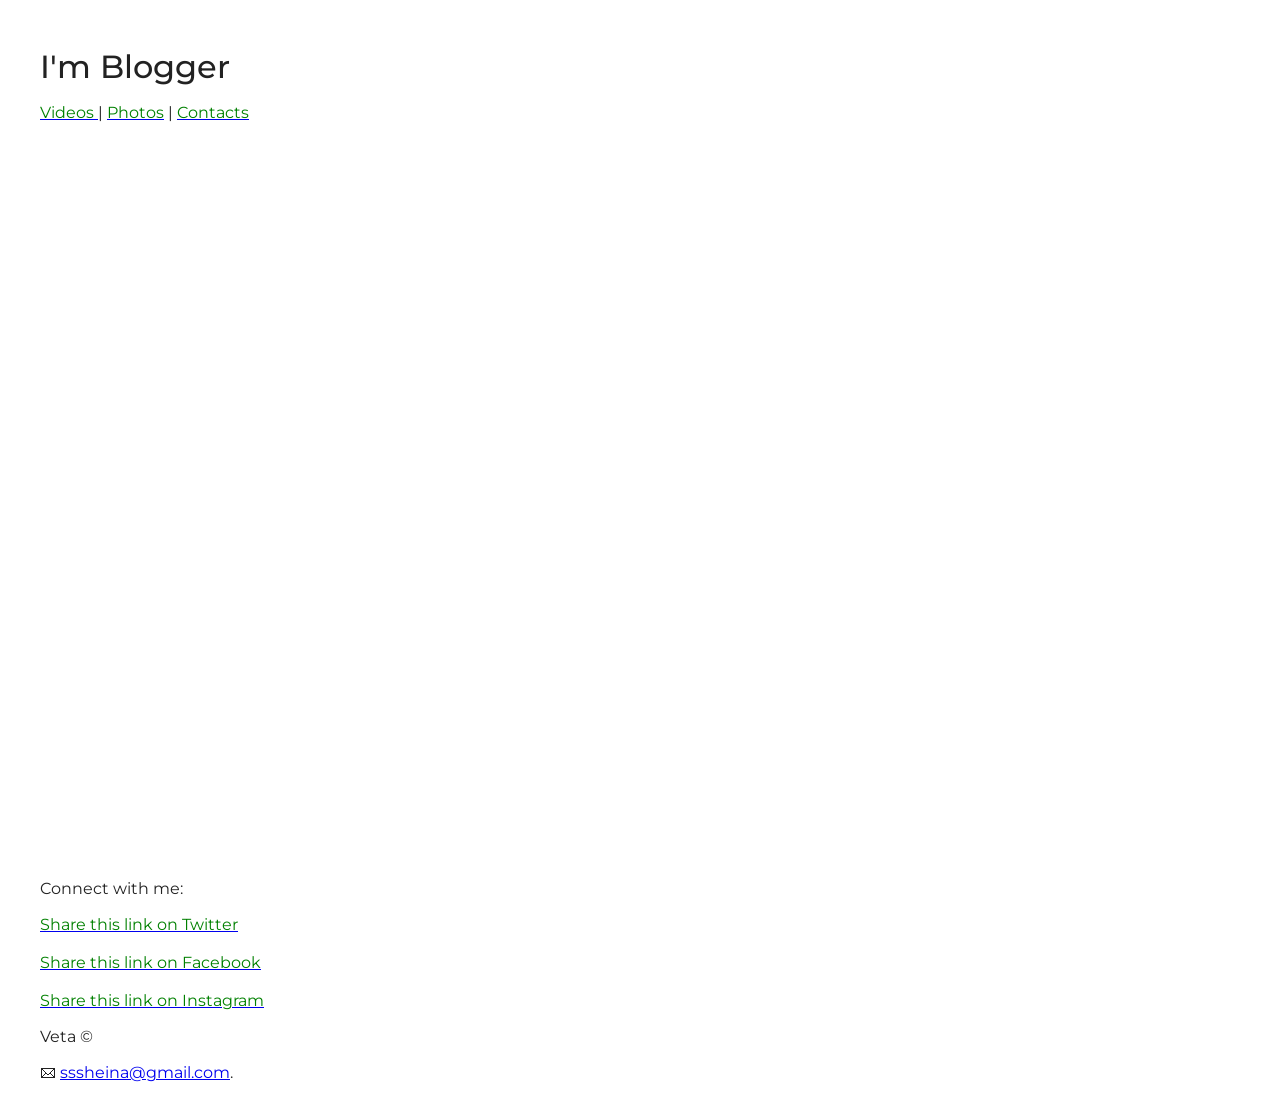
<file: index.html>
<!DOCTYPE html>
<html lang="en">
  <head>
    <meta charset="UTF-8" />
    <meta http-equiv="X-UA-Compatible" content="IE=edge" />
    <meta name="viewport" content="width=device-width, initial-scale=1.0" />
    <title>I'm Blogger</title>
    <link href="https://fonts.googleapis.com/css2?family=Montserrat:wght@400;700&display=swap" rel="stylesheet">
    <link rel="stylesheet" href="./assets/styles/resets.css">
    <link rel="stylesheet" href="./assets/styles/normalizes.css">
    <link rel="stylesheet" href="./assets/styles/style.css">
    <link
      rel="shortcut icon"
      href="assets/images/blogget_short_icon.png"
      type="image/png"
    />
  </head>
  <body>
    <div class="container">
    <header>
      <h1>I'm Blogger</h1>
      <nav>
        <a href="#video"><span style="color: green">Videos </span></a> |
        <a href="#photo"><span style="color: green">Photos</span></a> |
        <a href="#contacts"><span style="color: green">Contacts</span></a>
      </nav>
    </header>
    <main>
      <section id="video">
        <iframe
            id="inlineFrameExample"
            title="Inline Frame Map"
            allowfullscreen
            src="https://www.youtube.com/embed/WmVLcj-XKnM?"
        ></iframe>
        <br />
    </section>
      <br />
    </main>
    <footer>
      <br id="contacts" />
      <h3>Connect with me:</h3>
      <div class="links">
      <a href="https://twitter.com/ConservationOrg" target="_blank"
        ><span style="color: green">Share this link on Twitter</span></a
      ><br />
      <a href="https://www.facebook.com/conservation.intl" target="_blank"
        ><span style="color: green">Share this link on Facebook</span></a
      ><br />
      <a href="https://www.instagram.com/ConservationOrg/" target="_blank"
        ><span style="color: green">Share this link on Instagram</span></a
      >
    </div>
      <address>
        <p>Veta &copy;</p>

        <p>
          &#128386; <a href="mailto:sssheina@gmail.com">sssheina@gmail.com</a>.
        </p>
      </address>
    </footer>
  </div>
  </body>
</html>
</file>
<file: assets/styles/style.css>
@import url('https://fonts.googleapis.com/css2?family=Montserrat:wght@400;700&display=swap');

body {
    font-family: 'Montserrat', sans-serif;
}

header {
    padding-bottom:30px;
    font-family: 'Montserrat', sans-serif;
    font-weight: 400;
}

h1 {
    font-family: 'Montserrat', sans-serif;
    font-weight: 500;
}

#video iframe {
    width: 100%; /* Займёт всю ширину контейнера */
    height: auto; /* Автоматически подстраивает высоту */
    aspect-ratio: 16 / 9; /* Сохраняет соотношение сторон видео */
    border: none; /* Убирает границы */
}

/* Добавьте, если контейнер ограничивает ширину */
.container {
    max-width: 1200px; /* Максимальная ширина */
    margin: 0 auto; /* Центровка контейнера */
    padding: 30px;
}
 footer, address {
    display: flex;
    flex-direction: column;
    gap: 20px;
 }

 .links {
    display: flex;
    flex-direction: column;
    gap: 3px;
 }
</file>
<file: assets/styles/resets.css>
/* http://meyerweb.com/eric/tools/css/reset/
   v2.0-modified | 20110126
   License: none (public domain)
*/

html, body, div, span, applet, object, iframe,
h1, h2, h3, h4, h5, h6, p, blockquote, pre,
a, abbr, acronym, address, big, cite, code,
del, dfn, em, img, ins, kbd, q, s, samp,
small, strike, strong, sub, sup, tt, var,
b, u, i, center,
dl, dt, dd, ol, ul, li,
fieldset, form, label, legend,
table, caption, tbody, tfoot, thead, tr, th, td,
article, aside, canvas, details, embed,
figure, figcaption, footer, header, hgroup,
menu, nav, output, ruby, section, summary,
time, mark, audio, video {
  margin: 0;
	padding: 0;
	border: 0;
	font-size: 100%;
	font: inherit;
	vertical-align: baseline;
}

/* make sure to set some focus styles for accessibility */
:focus {
    outline: 0;
}

/* HTML5 display-role reset for older browsers */
article, aside, details, figcaption, figure,
footer, header, hgroup, menu, nav, section {
	display: block;
}

body {
	line-height: 1;
}

ol, ul {
	list-style: none;
}

blockquote, q {
	quotes: none;
}

blockquote:before, blockquote:after,
q:before, q:after {
	content: '';
	content: none;
}

table {
	border-collapse: collapse;
	border-spacing: 0;
}

input[type=search]::-webkit-search-cancel-button,
input[type=search]::-webkit-search-decoration,
input[type=search]::-webkit-search-results-button,
input[type=search]::-webkit-search-results-decoration {
    -webkit-appearance: none;
    -moz-appearance: none;
}

input[type=search] {
    -webkit-appearance: none;
    -moz-appearance: none;
    -webkit-box-sizing: content-box;
    -moz-box-sizing: content-box;
    box-sizing: content-box;
}

textarea {
    overflow: auto;
    vertical-align: top;
    resize: vertical;
}

/**
 * Correct `inline-block` display not defined in IE 6/7/8/9 and Firefox 3.
 */

audio,
canvas,
video {
    display: inline-block;
    *display: inline;
    *zoom: 1;
    max-width: 100%;
}

/**
 * Prevent modern browsers from displaying `audio` without controls.
 * Remove excess height in iOS 5 devices.
 */

audio:not([controls]) {
    display: none;
    height: 0;
}

/**
 * Address styling not present in IE 7/8/9, Firefox 3, and Safari 4.
 * Known issue: no IE 6 support.
 */

[hidden] {
    display: none;
}

/**
 * 1. Correct text resizing oddly in IE 6/7 when body `font-size` is set using
 *    `em` units.
 * 2. Prevent iOS text size adjust after orientation change, without disabling
 *    user zoom.
 */

html {
    font-size: 100%; /* 1 */
    -webkit-text-size-adjust: 100%; /* 2 */
    -ms-text-size-adjust: 100%; /* 2 */
}

/**
 * Address `outline` inconsistency between Chrome and other browsers.
 */

a:focus {
    outline: thin dotted;
}

/**
 * Improve readability when focused and also mouse hovered in all browsers.
 */

a:active,
a:hover {
    outline: 0;
}

/**
 * 1. Remove border when inside `a` element in IE 6/7/8/9 and Firefox 3.
 * 2. Improve image quality when scaled in IE 7.
 */

img {
    border: 0; /* 1 */
    -ms-interpolation-mode: bicubic; /* 2 */
}

/**
 * Address margin not present in IE 6/7/8/9, Safari 5, and Opera 11.
 */

figure {
    margin: 0;
}

/**
 * Correct margin displayed oddly in IE 6/7.
 */

form {
    margin: 0;
}

/**
 * Define consistent border, margin, and padding.
 */

fieldset {
    border: 1px solid #c0c0c0;
    margin: 0 2px;
    padding: 0.35em 0.625em 0.75em;
}

/**
 * 1. Correct color not being inherited in IE 6/7/8/9.
 * 2. Correct text not wrapping in Firefox 3.
 * 3. Correct alignment displayed oddly in IE 6/7.
 */

legend {
    border: 0; /* 1 */
    padding: 0;
    white-space: normal; /* 2 */
    *margin-left: -7px; /* 3 */
}

/**
 * 1. Correct font size not being inherited in all browsers.
 * 2. Address margins set differently in IE 6/7, Firefox 3+, Safari 5,
 *    and Chrome.
 * 3. Improve appearance and consistency in all browsers.
 */

button,
input,
select,
textarea {
    font-size: 100%; /* 1 */
    margin: 0; /* 2 */
    vertical-align: baseline; /* 3 */
    *vertical-align: middle; /* 3 */
}

/**
 * Address Firefox 3+ setting `line-height` on `input` using `!important` in
 * the UA stylesheet.
 */

button,
input {
    line-height: normal;
}

/**
 * Address inconsistent `text-transform` inheritance for `button` and `select`.
 * All other form control elements do not inherit `text-transform` values.
 * Correct `button` style inheritance in Chrome, Safari 5+, and IE 6+.
 * Correct `select` style inheritance in Firefox 4+ and Opera.
 */

button,
select {
    text-transform: none;
}

/**
 * 1. Avoid the WebKit bug in Android 4.0.* where (2) destroys native `audio`
 *    and `video` controls.
 * 2. Correct inability to style clickable `input` types in iOS.
 * 3. Improve usability and consistency of cursor style between image-type
 *    `input` and others.
 * 4. Remove inner spacing in IE 7 without affecting normal text inputs.
 *    Known issue: inner spacing remains in IE 6.
 */

button,
html input[type="button"], /* 1 */
input[type="reset"],
input[type="submit"] {
    -webkit-appearance: button; /* 2 */
    cursor: pointer; /* 3 */
    *overflow: visible;  /* 4 */
}

/**
 * Re-set default cursor for disabled elements.
 */

button[disabled],
html input[disabled] {
    cursor: default;
}

/**
 * 1. Address box sizing set to content-box in IE 8/9.
 * 2. Remove excess padding in IE 8/9.
 * 3. Remove excess padding in IE 7.
 *    Known issue: excess padding remains in IE 6.
 */

input[type="checkbox"],
input[type="radio"] {
    box-sizing: border-box; /* 1 */
    padding: 0; /* 2 */
    *height: 13px; /* 3 */
    *width: 13px; /* 3 */
}

/**
 * 1. Address `appearance` set to `searchfield` in Safari 5 and Chrome.
 * 2. Address `box-sizing` set to `border-box` in Safari 5 and Chrome
 *    (include `-moz` to future-proof).
 */

input[type="search"] {
    -webkit-appearance: textfield; /* 1 */
    -moz-box-sizing: content-box;
    -webkit-box-sizing: content-box; /* 2 */
    box-sizing: content-box;
}

/**
 * Remove inner padding and search cancel button in Safari 5 and Chrome
 * on OS X.
 */

input[type="search"]::-webkit-search-cancel-button,
input[type="search"]::-webkit-search-decoration {
    -webkit-appearance: none;
}

/**
 * Remove inner padding and border in Firefox 3+.
 */

button::-moz-focus-inner,
input::-moz-focus-inner {
    border: 0;
    padding: 0;
}

/**
 * 1. Remove default vertical scrollbar in IE 6/7/8/9.
 * 2. Improve readability and alignment in all browsers.
 */

textarea {
    overflow: auto; /* 1 */
    vertical-align: top; /* 2 */
}

/**
 * Remove most spacing between table cells.
 */

table {
    border-collapse: collapse;
    border-spacing: 0;
}

html,
button,
input,
select,
textarea {
    color: #222;
}


::-moz-selection {
    background: #b3d4fc;
    text-shadow: none;
}

::selection {
    background: #b3d4fc;
    text-shadow: none;
}

img {
    vertical-align: middle;
}

fieldset {
    border: 0;
    margin: 0;
    padding: 0;
}

textarea {
    resize: vertical;
}

.chromeframe {
    margin: 0.2em 0;
    background: #ccc;
    color: #000;
    padding: 0.2em 0;
}
</file>
<file: assets/styles/normalizes.css>
/*! normalize.css v8.0.1 | MIT License | github.com/necolas/normalize.css */

/* Document
   ========================================================================== */

/**
 * 1. Correct the line height in all browsers.
 * 2. Prevent adjustments of font size after orientation changes in iOS.
 */

 html {
    line-height: 1.15; /* 1 */
    -webkit-text-size-adjust: 100%; /* 2 */
  }
  
  /* Sections
     ========================================================================== */
  
  /**
   * Remove the margin in all browsers.
   */
  
  body {
    margin: 0;
  }
  
  /**
   * Render the `main` element consistently in IE.
   */
  
  main {
    display: block;
  }
  
  /**
   * Correct the font size and margin on `h1` elements within `section` and
   * `article` contexts in Chrome, Firefox, and Safari.
   */
  
  h1 {
    font-size: 2em;
    margin: 0.67em 0;
  }
  
  /* Grouping content
     ========================================================================== */
  
  /**
   * 1. Add the correct box sizing in Firefox.
   * 2. Show the overflow in Edge and IE.
   */
  
  hr {
    box-sizing: content-box; /* 1 */
    height: 0; /* 1 */
    overflow: visible; /* 2 */
  }
  
  /**
   * 1. Correct the inheritance and scaling of font size in all browsers.
   * 2. Correct the odd `em` font sizing in all browsers.
   */
  
  pre {
    font-family: monospace, monospace; /* 1 */
    font-size: 1em; /* 2 */
  }
  
  /* Text-level semantics
     ========================================================================== */
  
  /**
   * Remove the gray background on active links in IE 10.
   */
  
  a {
    background-color: transparent;
  }
  
  /**
   * 1. Remove the bottom border in Chrome 57-
   * 2. Add the correct text decoration in Chrome, Edge, IE, Opera, and Safari.
   */
  
  abbr[title] {
    border-bottom: none; /* 1 */
    text-decoration: underline; /* 2 */
    text-decoration: underline dotted; /* 2 */
  }
  
  /**
   * Add the correct font weight in Chrome, Edge, and Safari.
   */
  
  b,
  strong {
    font-weight: bolder;
  }
  
  /**
   * 1. Correct the inheritance and scaling of font size in all browsers.
   * 2. Correct the odd `em` font sizing in all browsers.
   */
  
  code,
  kbd,
  samp {
    font-family: monospace, monospace; /* 1 */
    font-size: 1em; /* 2 */
  }
  
  /**
   * Add the correct font size in all browsers.
   */
  
  small {
    font-size: 80%;
  }
  
  /**
   * Prevent `sub` and `sup` elements from affecting the line height in
   * all browsers.
   */
  
  sub,
  sup {
    font-size: 75%;
    line-height: 0;
    position: relative;
    vertical-align: baseline;
  }
  
  sub {
    bottom: -0.25em;
  }
  
  sup {
    top: -0.5em;
  }
  
  /* Embedded content
     ========================================================================== */
  
  /**
   * Remove the border on images inside links in IE 10.
   */
  
  img {
    border-style: none;
  }
  
  /* Forms
     ========================================================================== */
  
  /**
   * 1. Change the font styles in all browsers.
   * 2. Remove the margin in Firefox and Safari.
   */
  
  button,
  input,
  optgroup,
  select,
  textarea {
    font-family: inherit; /* 1 */
    font-size: 100%; /* 1 */
    line-height: 1.15; /* 1 */
    margin: 0; /* 2 */
  }
  
  /**
   * Show the overflow in IE.
   * 1. Show the overflow in Edge.
   */
  
  button,
  input { /* 1 */
    overflow: visible;
  }
  
  /**
   * Remove the inheritance of text transform in Edge, Firefox, and IE.
   * 1. Remove the inheritance of text transform in Firefox.
   */
  
  button,
  select { /* 1 */
    text-transform: none;
  }
  
  /**
   * Correct the inability to style clickable types in iOS and Safari.
   */
  
  button,
  [type="button"],
  [type="reset"],
  [type="submit"] {
    -webkit-appearance: button;
  }
  
  /**
   * Remove the inner border and padding in Firefox.
   */
  
  button::-moz-focus-inner,
  [type="button"]::-moz-focus-inner,
  [type="reset"]::-moz-focus-inner,
  [type="submit"]::-moz-focus-inner {
    border-style: none;
    padding: 0;
  }
  
  /**
   * Restore the focus styles unset by the previous rule.
   */
  
  button:-moz-focusring,
  [type="button"]:-moz-focusring,
  [type="reset"]:-moz-focusring,
  [type="submit"]:-moz-focusring {
    outline: 1px dotted ButtonText;
  }
  
  /**
   * Correct the padding in Firefox.
   */
  
  fieldset {
    padding: 0.35em 0.75em 0.625em;
  }
  
  /**
   * 1. Correct the text wrapping in Edge and IE.
   * 2. Correct the color inheritance from `fieldset` elements in IE.
   * 3. Remove the padding so developers are not caught out when they zero out
   *    `fieldset` elements in all browsers.
   */
  
  legend {
    box-sizing: border-box; /* 1 */
    color: inherit; /* 2 */
    display: table; /* 1 */
    max-width: 100%; /* 1 */
    padding: 0; /* 3 */
    white-space: normal; /* 1 */
  }
  
  /**
   * Add the correct vertical alignment in Chrome, Firefox, and Opera.
   */
  
  progress {
    vertical-align: baseline;
  }
  
  /**
   * Remove the default vertical scrollbar in IE 10+.
   */
  
  textarea {
    overflow: auto;
  }
  
  /**
   * 1. Add the correct box sizing in IE 10.
   * 2. Remove the padding in IE 10.
   */
  
  [type="checkbox"],
  [type="radio"] {
    box-sizing: border-box; /* 1 */
    padding: 0; /* 2 */
  }
  
  /**
   * Correct the cursor style of increment and decrement buttons in Chrome.
   */
  
  [type="number"]::-webkit-inner-spin-button,
  [type="number"]::-webkit-outer-spin-button {
    height: auto;
  }
  
  /**
   * 1. Correct the odd appearance in Chrome and Safari.
   * 2. Correct the outline style in Safari.
   */
  
  [type="search"] {
    -webkit-appearance: textfield; /* 1 */
    outline-offset: -2px; /* 2 */
  }
  
  /**
   * Remove the inner padding in Chrome and Safari on macOS.
   */
  
  [type="search"]::-webkit-search-decoration {
    -webkit-appearance: none;
  }
  
  /**
   * 1. Correct the inability to style clickable types in iOS and Safari.
   * 2. Change font properties to `inherit` in Safari.
   */
  
  ::-webkit-file-upload-button {
    -webkit-appearance: button; /* 1 */
    font: inherit; /* 2 */
  }
  
  /* Interactive
     ========================================================================== */
  
  /*
   * Add the correct display in Edge, IE 10+, and Firefox.
   */
  
  details {
    display: block;
  }
  
  /*
   * Add the correct display in all browsers.
   */
  
  summary {
    display: list-item;
  }
  
  /* Misc
     ========================================================================== */
  
  /**
   * Add the correct display in IE 10+.
   */
  
  template {
    display: none;
  }
  
  /**
   * Add the correct display in IE 10.
   */
  
  [hidden] {
    display: none;
  }
</file>
